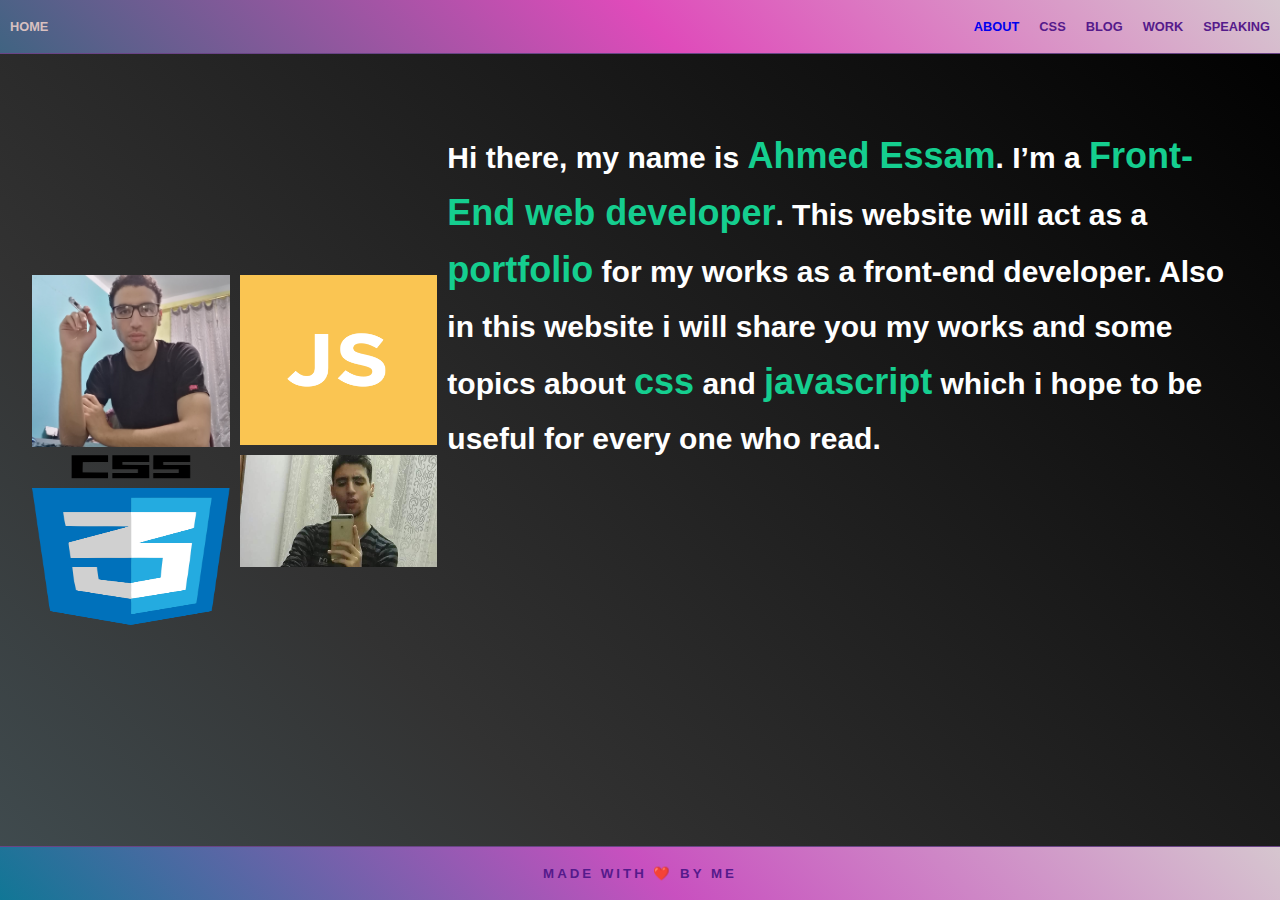
<file: index.html>
<!DOCTYPE html>
<html lang="en">
  <head>
    <meta charset="UTF-8" />
    <meta name="viewport" content="width=device-width, initial-scale=1.0" />
    <title>Ahmed Essam's official blog - Home Page</title>
    <link rel="stylesheet" href="HOME/style/style.css" />
  </head>
  <body>
    <div class="container">
      <nav>
        <a class="home" href="">
          home
        </a>
        <ul>
          <li><a href="Me/me.html">about</a></li>
          <li><a href="">css</a></li>
          <li><a href="">blog</a></li>
          <li><a href="">work</a></li>
          <li><a href="">speaking</a></li>
        </ul>
      </nav>
      <main>
        <section class="img">
          <img class="_3rd" src="img/1200px-CSS.3.svg.png" alt="" />
          <img
            class="image first"
            src="img/98467708_2817009405063308_4419781399263838208_o.jpg"
            alt=""
          />
          <img class="image second" src="img/FB_IMG_1571444617217.jpg" alt="" />
          <img class="_4th" src="img/open-uri20181206-9408-fjzsda.png" alt="" />
        </section>
        <sidebar>
          <p>
            Hi there, my name is <span>Ahmed Essam</span>. I’m a <span>Front-End web developer</span>.
            This website will act as a <span>portfolio</span> for my works as a front-end
            developer. Also in this website i will share you my works and some topics
            about <span>css</span> and <span>javascript</span> which i hope to be useful for every one who read.
            
          </p>
        </sidebar>
      </main>
      <footer>
        <h5>made with ❤️ by me</h5>
      </footer>
    </div>
  </body>
</html>
</file>
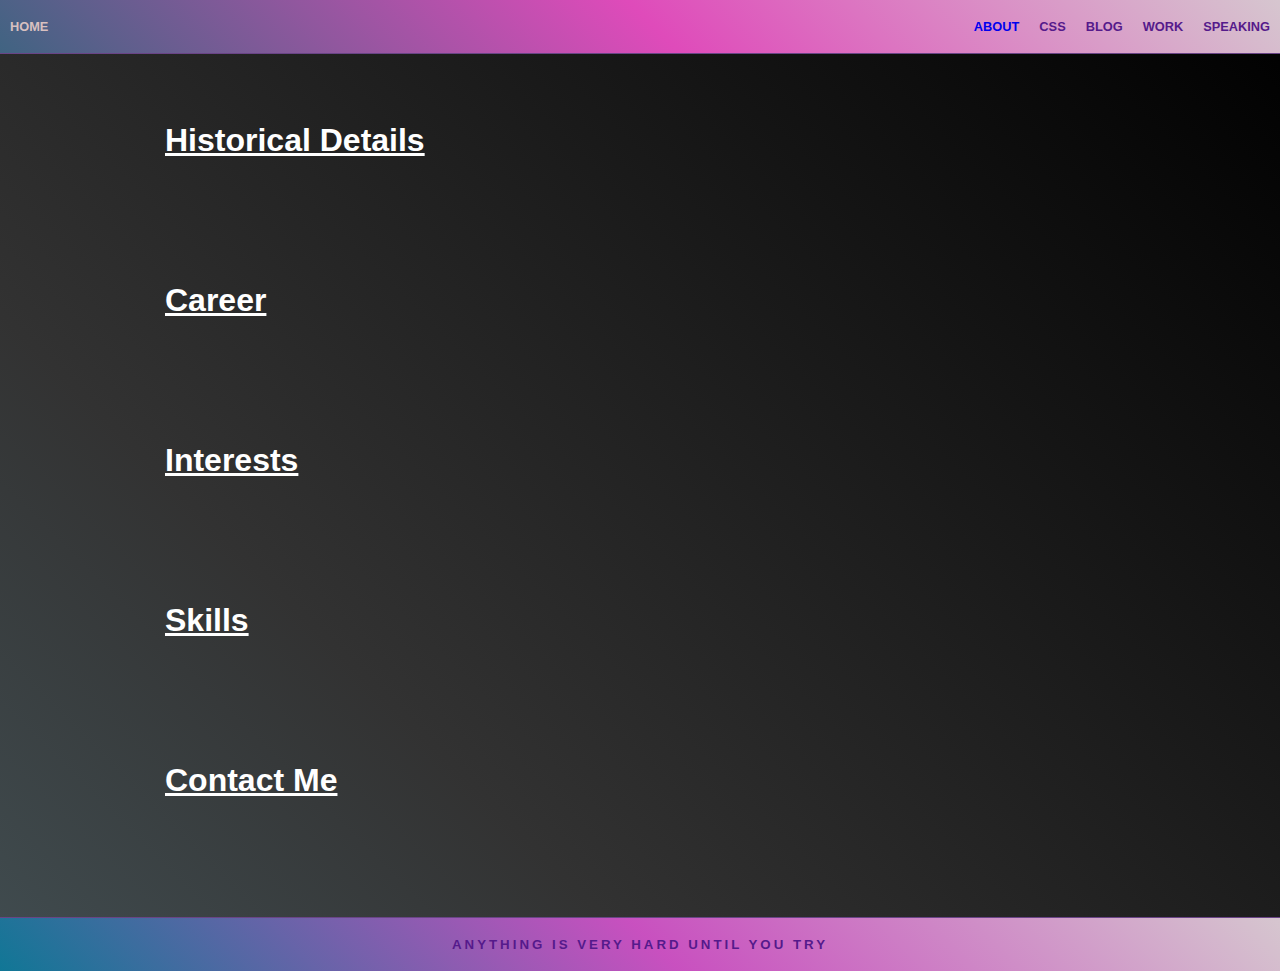
<file: Me/me.html>
<!DOCTYPE html>
<html lang="en">
  <head>
    <meta charset="UTF-8" />
    <meta name="viewport" content="width=device-width, initial-scale=1.0" />
    <title>Document</title>
    <link rel="stylesheet" href="../HOME/style/style.css" />
    <link rel="stylesheet" href="../Me/styling/me.css" />
    <script src="../script/index.js" defer></script>
  </head>
  <body>
    <div class="container container-me">
      <nav>
        <a class="home" href="../index.html">
          home
        </a>
        <ul>
          <li><a href="../Me/me.html">about</a></li>
          <li><a href="">css</a></li>
          <li><a href="">blog</a></li>
          <li><a href="">work</a></li>
          <li><a href="">speaking</a></li>
        </ul>
      </nav>
      <main class="main-me">
        <section class="historical details-container">
          <div class="h-and-p">
            <h1 class="title">
              historical details
            </h1>
          </div>
          <div class="h-and-p">
            <p class="explanation">
              I was born at
              <span
                >10<span style="font-size: smaller;">th</span> of November
                1993</span
              >
              and frankly this should be a special date for many people.
              <br /><br />
              <span>On 2017</span> I graduated from faculty of commerce tanta
              university by an accepted grade. <br /><br />
              On
              <span
                >10<span style="font-size: smaller;">th</span> of Jan 2018</span
              >
              <span style="color: red;">EG</span>Y<span style="color: black;"
                >PT</span
              >
              told me that: <q>hey Essam it's your turn to protect me. </q>,
              then i answered <q>ofcourse i will.</q> <br /><br />
              On
              <span
                >1<span style="font-size: smaller;">st</span> of March
                2019</span
              >
              the service was accomplished .
            </p>
          </div>
        </section>
        <section class="career details-container">
          <div class="h-and-p">
            <h1 class="title">
              career
            </h1>
          </div>
          <div class="h-and-p">
            <p class="explanation">
              My career path divided to three parts: <br />
              <span>1<span style=" font-size: smaller;">st</span> part</span>
              starts when i was a student, in that time a worked for
              <span>Lahalebo Restaurant</span> as <span>a cashier</span> and
              step by step i became a
              <span>Head Manager for The Home Delivery Section;</span> after
              that I went to serve in the army.<br />
              <br />
              <span>2<span style=" font-size: smaller;">nd</span> part</span>
              starts after I finished the army serve, and this is the worst part
              of my entire live. I warked as an <span>accountant</span> for
              Egypt Pharma Company For Medical Industries, I Was Responsible for
              The Daily Expenses And I Was Doing a Periodic Inventory of The
              Stores. I was completely miserable in this period of my life so I
              decided to quit. <br> By the way I started learning Programing in this
              section of my live. <br /><br />
              <span>3<span style=" font-size: smaller;">rd</span> part</span>
              starts after leaving my job as an accountant, here i started to
              dive deeper in learning programing, improve my skills and i loved
              this time because i felt that i finally found my <span>ambition</span>.
            </p>
          </div>
        </section>
        <section class="interests details-container">
          <div class="h-and-p">
            <h1 class="title">
              Interests
            </h1>
          </div>
          <div class="h-and-p">
            <p class="explanation">
              I had some Interests for example i was a champion in karate, i
              loved to watch the Tennis Sport on TV and i remember that one day
              i staied watching a Tennis match between Nadal vs Federer for more
              than 4 hours, it was an amaizing day for me. <br />
              <img
                class="karate"
                src="../img/416491_358053227625617_382926914_o.jpg"
                alt=""
              />
            </p>
          </div>
        </section>
        <section class="skills details-container">
          <div class="h-and-p">
            <h1 class="title">
              skills
            </h1>
          </div>
          <div class="h-and-p">
            <p class="explanation">
              I have a good knowledge in HTML and CSS, i can build a nice
              structure for web sites using grid system and Flexbox. I also have
              a good experinces in javascript, I can deel with dom and i have a
              good knowlidge in oop where i know a lot about Objects, Prototypes
              and Prototypical Inheritance, Abstraction and Polymorphism.
            </p>
          </div>
        </section>
        <section class="contact details-container">
          <div class="h-and-p">
            <h1 class="title">
              contact me
            </h1>
          </div>
          <div class="h-and-p">
            <div class="explanation">
              <ul>
                <li>
                  <a href="https://www.facebook.com/ahmed.essam.12720100"target="blank">
                    <img class="social" src="../img/iconfinder_01_111032.png" alt="">
                  </a>
                </li>
                <li>
                  <a href="https://www.instagram.com/essam1197/"target="blank">
                    <img class="social" src="../img/iconfinder_38-instagram_104466.png" alt="">
                  </a>
                </li>
                <li>
                  <a href="https://twitter.com/ahmedes51577143" target="blank">
                    <img src="../img/iconfinder_twitter_246540.png" class="social" alt="">
                  </a>
                </li>
              </ul>
            </div>
          </div>
        </section>
      </main>
      <footer><h5>anything is very hard until you try</h5></footer>
    </div>
  </body>
</html>
</file>
<file: HOME/style/style.css>
body,
html {
  /* background-color: coral; */
  height: 100%;
  width: 100%;
  margin: 0;
  padding: 0;
  font-family: ff-tisa-sans-web-pro, sans-serif;
}

/* rename for grid-area */
.first {
  /* grid-area: first; */
  grid-row: 1/4;
  grid-column: 1/3;
  height: 100%;
  width: 100%;
  object-fit: cover;
}
.second {
  /* grid-area: second; */
  grid-column: 3 / 5;
  grid-row: 3 / 5;
  height: 100%;
  width: 100%;
  object-fit: fill;
}
._3rd {
  grid-row: 3/5;
  grid-column: 1/3;
  width: 100%;
  height: 100%;
  object-fit: fill;
}
._4th {
  grid-row: 1/3;
  grid-column: 3/5;
  width: 100%;
  height: 100%;
  object-fit: fill;
}
.img {
  grid-area: img;
  display: grid;
  grid-template-columns: repeat(4, 1fr);
  grid-template-rows: repeat(4, 5em);
  grid-gap: 10px;
  height: 100%;
  width: 100%;
  justify-content: center;
  align-content: center;
  object-fit: cover;
}

main {
  grid-area: main;
  display: grid;
  grid-template-columns: 0.5fr 1fr;
  grid-template-rows: 1fr;
  grid-template-areas: "img side";
  padding: 2em;
}
footer {
  border-top: 1.5px #694486 solid;
  grid-area: footer;
  background-color: darkcyan;
  display: flex;
  justify-content: center;
  align-items: center;
  background: rgb(0, 133, 173);
  background: -moz-linear-gradient(
    45deg,
    rgba(0, 133, 173, 0.7483368347338936) 0%,
    rgba(219, 84, 209, 0.8883928571428571) 51%,
    rgba(214, 198, 207, 1) 100%
  );
  background: -webkit-linear-gradient(
    45deg,
    rgba(0, 133, 173, 0.7483368347338936) 0%,
    rgba(219, 84, 209, 0.8883928571428571) 51%,
    rgba(214, 198, 207, 1) 100%
  );
  background: linear-gradient(
    45deg,
    rgba(0, 133, 173, 0.7483368347338936) 0%,
    rgba(219, 84, 209, 0.8883928571428571) 51%,
    rgba(214, 198, 207, 1) 100%
  );
  filter: progid:DXImageTransform.Microsoft.gradient(startColorstr="#0085ad",endColorstr="#d6c6cf",GradientType=1);
}
/* end of rename for grid-area */

/* container styling */
.container {
  width: 100%;
  height: 100%;
  display: grid;
  grid-template-rows: 53.89px 1fr 53.89px;
  grid-template-columns: 1fr;
  grid-template-areas:
    "nav"
    "main"
    "footer";
  gap: 2px;
  background: rgb(1, 17, 22);
  background: -moz-linear-gradient(
    45deg,
    rgba(1, 17, 22, 0.7483368347338936) 0%,
    rgba(25, 25, 25, 0.8883928571428571) 29%,
    rgba(0, 0, 0, 1) 100%
  );
  background: -webkit-linear-gradient(
    45deg,
    rgba(1, 17, 22, 0.7483368347338936) 0%,
    rgba(25, 25, 25, 0.8883928571428571) 29%,
    rgba(0, 0, 0, 1) 100%
  );
  background: linear-gradient(
    45deg,
    rgba(1, 17, 22, 0.7483368347338936) 0%,
    rgba(25, 25, 25, 0.8883928571428571) 29%,
    rgba(0, 0, 0, 1) 100%
  );
  filter: progid:DXImageTransform.Microsoft.gradient(startColorstr="#011116",endColorstr="#000000",GradientType=1);
}
/* end of container styling */

/* nav styling */
nav {
  /* background */
  background: rgb(0, 133, 173);
  background: -moz-linear-gradient(
    45deg,
    rgba(0, 133, 173, 0.7483368347338936) 0%,
    rgba(219, 84, 209, 0.8883928571428571) 51%,
    rgba(214, 198, 207, 1) 100%
  );
  background: -webkit-linear-gradient(
    45deg,
    rgba(0, 133, 173, 0.7483368347338936) 0%,
    rgba(219, 84, 209, 0.8883928571428571) 51%,
    rgba(214, 198, 207, 1) 100%
  );
  background: linear-gradient(
    45deg,
    rgba(0, 133, 173, 0.7483368347338936) 0%,
    rgba(219, 84, 209, 0.8883928571428571) 51%,
    rgba(214, 198, 207, 1) 100%
  );
  filter: progid:DXImageTransform.Microsoft.gradient(startColorstr="#0085ad",endColorstr="#d6c6cf",GradientType=1);
  /* background */

  grid-area: nav;
  color: #694486;
  border-bottom: 1.5px #694486 solid;
  background-color: red;
  display: flex;
  justify-content: space-between;
  align-items: center;
  font-size: 0.8rem;
  font-weight: 700;
  text-transform: uppercase;
  box-sizing: border-box;
  flex-wrap: wrap;
}
nav > ul {
  display: flex;
  flex-wrap: wrap;
  flex-direction: row;
  align-items: flex-start;
  /* justify-content: center; */
  list-style: none;
  box-sizing: border-box;
}
nav > ul > li {
  margin: 1px 10px;
  text-decoration: none;
  margin: 1px 10px;
}
a {
  text-decoration: none;
}
.home {
  margin: 1px 10px;
  color: #d8c0c0;
}
/* end of nav styling */

/* sidebar styling */
sidebar > p {
  font-size: 30px;
  font-weight: bold;
  color: rgb(255, 255, 255);
  padding: 10px;
  line-height: 55px;
}
/* end sidebar styling */

.image {
  width: 100%;
  height: 66%;
  object-fit: cover;
}

footer > h5 {
  color: #551a8b;
  text-transform: uppercase;
  margin: 0;
  letter-spacing: 3px;
}
span {
  color: #15ce8f;
  font-size: larger;
}

/* media queries */

/* ----------- iPhone 5, 5S, 5C and 5SE ----------- */

/* Portrait and Landscape */
@media only screen and (min-device-width: 320px) and (max-device-width: 568px) and (-webkit-min-device-pixel-ratio: 2) {
}

@media only screen and (min-device-width: 320px) and (max-device-width: 568px) and (-webkit-min-device-pixel-ratio: 2) and (orientation: portrait) {
  main {
    grid-area: main;
    display: grid;
    grid-template-rows: 0.5fr 1fr;
    grid-template-columns: 1fr;
    grid-template-areas: "img"
                          "side";
    padding: 2em;
  }
}
</file>
<file: Me/styling/me.css>
body,
html {
  height: auto;
  width: 100%;
}
.container {
  height: 100%;
  display: grid;
  grid-template-rows: 53.89px 1fr 53.89px;
  grid-template-columns: 1fr;
}

/* rename for grid-area */
.historical {
  grid-area: historical;
}
.education {
  grid-area: education;
}
.genral {
  grid-area: genral;
}
.experiences {
  grid-area: experiences;
}

.skills{
  grid-area: skills;
}

.contact{
  grid-area: contact;
}
/* end of rename for grid-area */

/* styling the main section */
.main-me{
  display: grid;
  grid-template-rows: repeat(5, auto);
  grid-template-columns: 1fr;
  grid-template-areas: "historical" "career" "interests" "skills" "contact";
  padding: 30px 150px;
}
/* end of styling the main section */

section>div>h1{
  color: rgb(255, 255, 255);
  text-decoration: underline;
  text-transform: capitalize;
}

section>div>h1:hover{
  cursor: pointer;
}

section>div>p{
 color: rgb(255, 255, 255);
 font-size: 2rem;
 display: none;
}



section>div>div{
  display: none;
  list-style: none;
  margin-left: -40px;
}

section>div>div>ul{
  list-style: none;
  display: flex;
  flex-direction: row;
}

section>div>div>ul>li{
  margin-right: 5px;
}

.h-and-p{
  display: grid;
  grid-template-columns: 1fr;
  grid-template-rows:auto;
  justify-content: center;
  align-items: center;
}

.show{
  display: block;
}

.social{
  width: 50px;
  height: 50px;
  margin-right: 15px;

}

.details-container{
  padding: 15px;
  margin-bottom:50px ;
}

.karate{
  width: 40%;
  height: 45%;
  margin-top: 15px;
}
</file>
